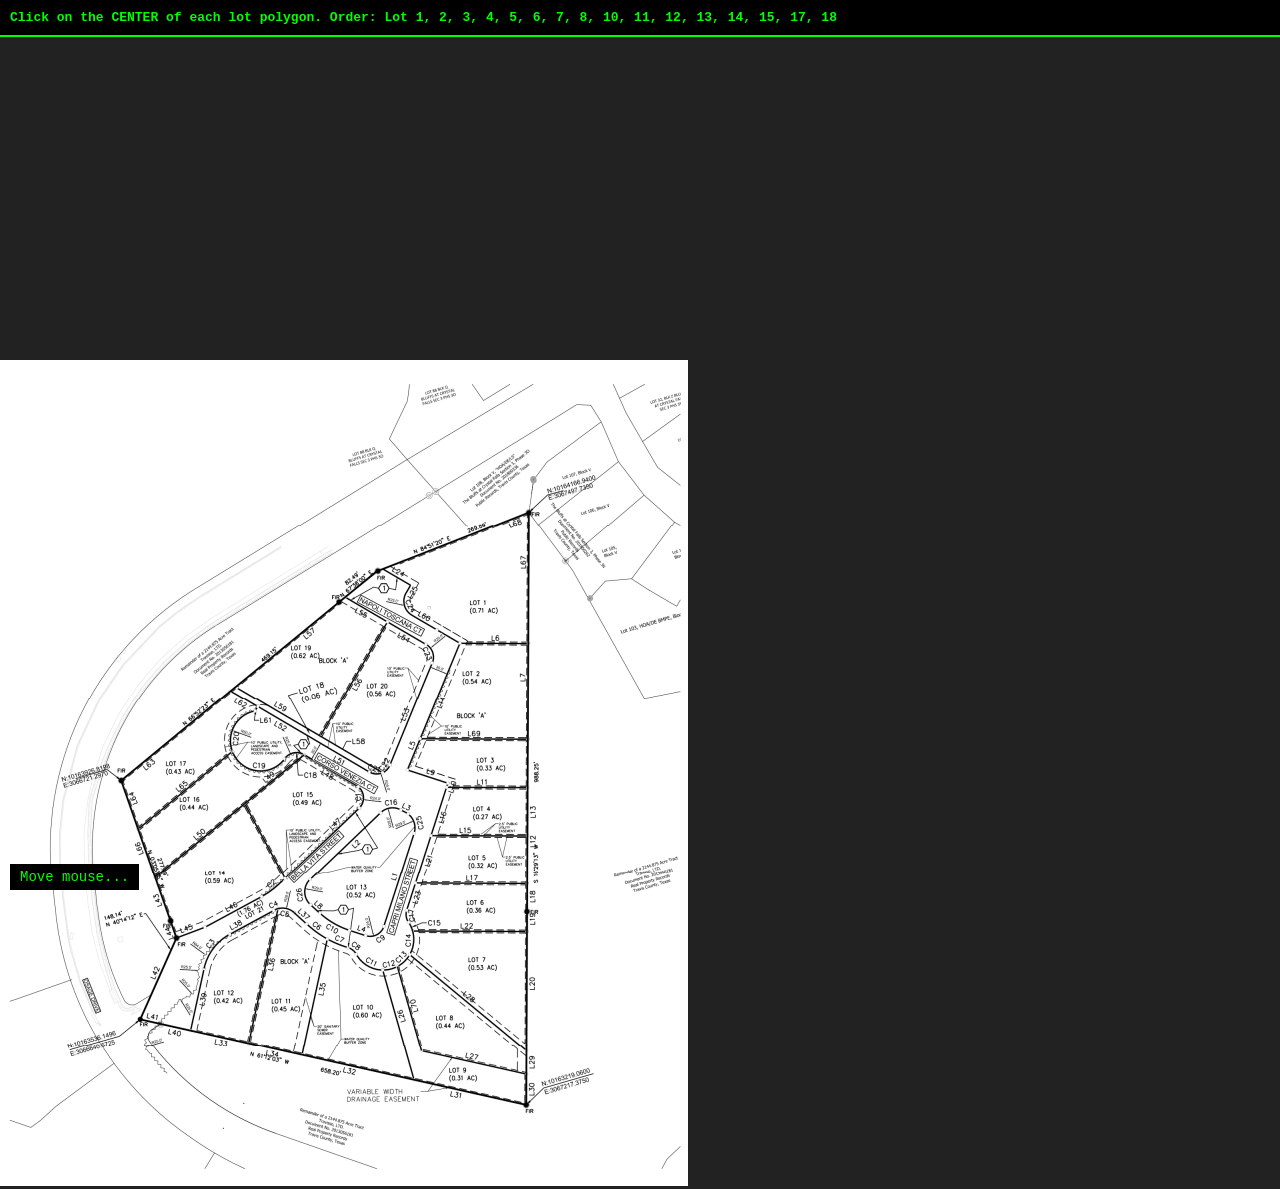
<file: coord-picker.html>
<!DOCTYPE html>
<html><head><title>Coordinate Picker</title>
<style>
* { margin: 0; padding: 0; box-sizing: border-box; }
body { background: #222; color: #0f0; font-family: monospace; }
#output { position: fixed; top: 0; left: 0; right: 0; background: #000; padding: 10px; z-index: 100; font-size: 13px; max-height: 40vh; overflow-y: auto; border-bottom: 2px solid #0f0; }
#wrapper { position: relative; display: inline-block; margin-top: 40vh; }
#wrapper img { display: block; width: 688px; height: auto; }
.dot { position: absolute; width: 14px; height: 14px; background: red; border: 2px solid yellow; border-radius: 50%; transform: translate(-50%,-50%); z-index: 10; pointer-events: none; font-size: 9px; color: white; text-align: center; line-height: 10px; }
#cursor { position: fixed; bottom: 10px; left: 10px; background: #000; padding: 5px 10px; z-index: 100; font-size: 14px; }
</style></head>
<body>
<div id="output"><b>Click on the CENTER of each lot polygon. Order: Lot 1, 2, 3, 4, 5, 6, 7, 8, 10, 11, 12, 13, 14, 15, 17, 18</b></div>
<div id="wrapper">
  <img id="platImg" src="assets/img/official-plat-map.png" alt="plat" />
</div>
<div id="cursor">Move mouse...</div>
<script>
const img = document.getElementById('platImg');
const wrapper = document.getElementById('wrapper');
const output = document.getElementById('output');
const cursor = document.getElementById('cursor');
const lotOrder = [1,2,3,4,5,6,7,8,10,11,12,13,14,15,17,18];
const results = [];
let clickIdx = 0;

wrapper.addEventListener('mousemove', function(e) {
  const rect = img.getBoundingClientRect();
  const px = ((e.clientX - rect.left) / rect.width * 100).toFixed(1);
  const py = ((e.clientY - rect.top) / rect.height * 100).toFixed(1);
  cursor.textContent = `x: ${px}%  y: ${py}%  |  Next click: Lot ${lotOrder[clickIdx] || 'DONE'}`;
});

wrapper.addEventListener('click', function(e) {
  if (clickIdx >= lotOrder.length) return;
  const rect = img.getBoundingClientRect();
  const x = ((e.clientX - rect.left) / rect.width * 100).toFixed(1);
  const y = ((e.clientY - rect.top) / rect.height * 100).toFixed(1);
  
  const dot = document.createElement('div');
  dot.className = 'dot';
  dot.style.left = x + '%';
  dot.style.top = y + '%';
  dot.textContent = lotOrder[clickIdx];
  wrapper.appendChild(dot);
  
  results.push({ lot: lotOrder[clickIdx], x, y });
  clickIdx++;
  
  let html = '<b>COORDINATES (copy the JS array below):</b><br>';
  results.forEach(r => {
    html += `Lot ${r.lot}: x=${r.x}, y=${r.y}<br>`;
  });
  if (clickIdx >= lotOrder.length) {
    html += '<br><b>ALL DONE! JS Array:</b><br><textarea style="width:100%;height:200px;background:#111;color:#0f0;font-family:monospace;">';
    html += 'const coords = {\n';
    results.forEach(r => {
      html += `  ${r.lot}: { x: ${r.x}, y: ${r.y} },\n`;
    });
    html += '};\n';
    html += '</textarea>';
  }
  output.innerHTML = html;
});
</script>
</body></html>
</file>
